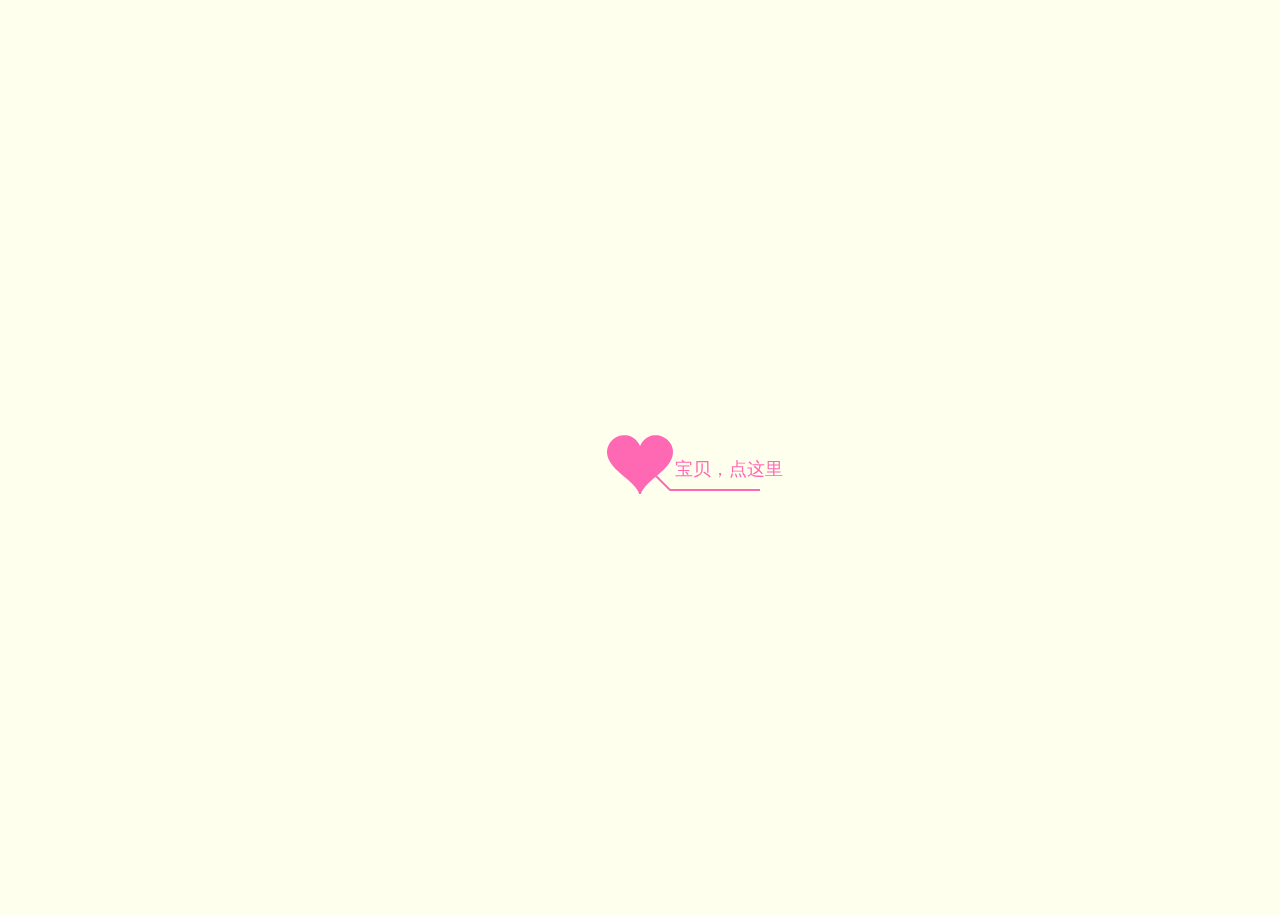
<file: index.html>
﻿<!DOCTYPE html PUBLIC "-//W3C//DTD XHTML 1.0 Strict//EN" "http://www.w3.org/TR/xhtml1/DTD/xhtml1-strict.dtd">
<html xml:lang="en" xmlns="http://www.w3.org/1999/xhtml">
  <head>
    <meta http-equiv="Content-Type" content="text/html; charset=UTF-8" />
    <title>致我最爱的女孩</title>
    <link type="text/css" rel="stylesheet" href="./file/default.css" />
    <script type="text/javascript" src="./file/config.js"></script>
    <script type="text/javascript" src="./file/jquery.min.js"></script>
    <script type="text/javascript" src="./file/jscex.min.js"></script>
    <script type="text/javascript" src="./file/jscex-parser.js"></script>
    <script type="text/javascript" src="./file/jscex-jit.js"></script>
    <script
      type="text/javascript"
      src="./file/jscex-builderbase.min.js"
    ></script>
    <script type="text/javascript" src="./file/jscex-async.min.js"></script>
    <script
      type="text/javascript"
      src="./file/jscex-async-powerpack.min.js"
    ></script>
    <script
      type="text/javascript"
      src="./file/functions.js"
      charset="utf-8"
    ></script>
    <script
      type="text/javascript"
      src="./file/love.js"
      charset="utf-8"
    ></script>
  </head>
  <body>
    <div id="main">
      <div id="error">
        本页面采用HTML5编辑，目前您的浏览器无法显示，请换成谷歌(<a
          href="http://www.google.cn/chrome/intl/zh-CN/landing_chrome.html?hl=zh-CN&brand=CHMI"
          >Chrome</a
        >)或者火狐(<a href="http://firefox.com.cn/download/">Firefox</a
        >)浏览器，或者其他游览器的最新版本。
      </div>
      <audio autoplay="autoplay" height="100" width="100">
        <source src="renxi.mp3" type="audio/mp3" />
        <embed height="100" width="100" src="renxi.mp3" />
      </audio>
      <div id="wrap">
        <div id="text">
          <div class="code">
            <span class="line">今天是一个特别的日子，</span><br />
            <span class="line">我想借着这个充满爱意的时刻，</span><br />
            <span class="line">写下对你的告白。</span><br />
            <br />
            <span class="line">有人说，</span><br />
            <span class="line">两个人相遇的概率只有十万分之一，</span><br />
            <span class="line">而我何其幸运，</span><br />
            <span class="line">在这微小的概率中遇见了你。</span><br />
            <br />
            <span class="line">与你相处的每一分每一秒，</span><br />
            <span class="line">都像被时光温柔地包裹，</span><br />
            <span class="line">让我感受到从未有过的幸福。</span><br />
            <br />
            <span class="line">你曾说过，</span><br />
            <span class="line">我或许不是最好的，</span><br />
            <span class="line">但有了我，</span><br />
            <span class="line">比什么都好。</span><br />
            <span class="line">我想告诉你，</span><br />
            <span class="line">正是因为有了你，</span><br />
            <span class="line">我的世界才变得完整。</span><br />
            <br />
            <span class="line">我想把这世间所有的美好都捧到你面前，</span><br />
            <span class="line">让你知道，</span><br />
            <span class="line">你值得一切最好的。</span><br />
          </div>
        </div>
        <div id="text2">
          <div class="code">
            <span class="line">我不擅长说甜言蜜语，</span><br />
            <span class="line">但每一句话都发自内心。</span><br />
            <span class="line">我真的很爱你，</span><br />
            <span class="line">比你能想象的还要爱。</span><br />
            <br />
            <span class="line">未来的路，</span><br />
            <span class="line">我想和你一起走下去，</span><br />
            <span class="line">无论是晴空万里，</span><br />
            <span class="line">还是风雨交加，</span><br />
            <span class="line">我都愿意与你分享每一份喜怒哀乐，</span><br />
            <span class="line">携手走过每一个春夏秋冬。</span><br />
            <span class="line"><span class="space"></span> ——爱你的大男孩</span>
          </div>
        </div>
        <div id="clock-box">
          <span class="STYLE1">这是我们在一起的</span>
          <div id="clock"></div>
        </div>
        <canvas id="canvas" width="1100" height="680"></canvas>
      </div>
    </div>

    <script></script>

    <script>
      (function () {
        var canvas = $("#canvas");

        if (!canvas[0].getContext) {
          $("#error").show();
          return false;
        }

        canvas.attr("width", window.config.canvasWidth);
        canvas.attr("height", window.config.canvasHeight);
        var width = canvas.width();
        var height = canvas.height();
        var opts = {
          seed: {
            x: width / 2,
            color: "#FF69B4",
            scale: 2,
          },
          branch: [
            [
              535,
              window.config.canvasHeight,
              570,
              250,
              500,
              200,
              30,
              100,
              [
                [
                  540,
                  500,
                  455,
                  417,
                  340,
                  400,
                  13,
                  100,
                  [[450, 435, 434, 430, 394, 395, 2, 40]],
                ],
                [
                  550,
                  445,
                  600,
                  356,
                  680,
                  345,
                  12,
                  100,
                  [[578, 400, 648, 409, 661, 426, 3, 80]],
                ],
                [539, 281, 537, 248, 534, 217, 3, 40],
                [
                  546,
                  397,
                  413,
                  247,
                  328,
                  244,
                  9,
                  80,
                  [
                    [427, 286, 383, 253, 371, 205, 2, 40],
                    [498, 345, 435, 315, 395, 330, 4, 60],
                  ],
                ],
                [
                  546,
                  357,
                  608,
                  252,
                  678,
                  221,
                  6,
                  100,
                  [[590, 293, 646, 277, 648, 271, 2, 80]],
                ],
              ],
            ],
          ],
          bloom: {
            num: 1000,
            width: 1080,
            height: 650,
          },
          footer: {
            width: 1200,
            height: 5,
            speed: 10,
          },
        };

        var tree = new Tree(canvas[0], width, height, opts);
        var seed = tree.seed;
        var foot = tree.footer;
        var hold = 1;

        canvas
          .click(function (e) {
            var offset = canvas.offset(),
              x,
              y;
            x = e.pageX - offset.left;
            y = e.pageY - offset.top;
            if (seed.hover(x, y)) {
              hold = 0;
              canvas.unbind("click");
              canvas.unbind("mousemove");
              canvas.removeClass("hand");
              $("audio")[0].play();
            }
          })
          .mousemove(function (e) {
            var offset = canvas.offset(),
              x,
              y;
            x = e.pageX - offset.left;
            y = e.pageY - offset.top;
            canvas.toggleClass("hand", seed.hover(x, y));
          });

        function sleep(ms) {
          return new Promise((resolve) => setTimeout(resolve, ms));
        }

        async function seedAnimate() {
          seed.draw();
          while (hold) {
            await sleep(10);
          }
          while (seed.canScale()) {
            seed.scale(0.95);
            await sleep(10);
          }
          while (seed.canMove()) {
            seed.move(0, 5);
            foot.draw();
            await sleep(10);
          }
        }

        async function growAnimate() {
          do {
            tree.grow();
            await sleep(10);
          } while (tree.canGrow());
        }

        async function flowAnimate() {
          do {
            tree.flower(2);
            await sleep(10);
          } while (tree.canFlower());
        }

        async function moveAnimate() {
          tree.snapshot("p1", 240, 0, 610, window.config.canvasHeight);
          while (tree.move("p1", 500, 0)) {
            foot.draw();
            await sleep(10);
          }
          foot.draw();
          tree.snapshot("p2", 500, 0, 610, 680);

          // 会有闪烁不得意这样做, (＞﹏＜)
          // canvas
          //   .parent()
          //   .css("background", "url(" + tree.toDataURL("image/png") + ")");
          // canvas.css("background", "#ffe");
          // await sleep(300);
          // canvas.css("background", "none");
        }

        async function jumpAnimate() {
          var ctx = tree.ctx;
          while (true) {
            tree.ctx.clearRect(0, 0, width, height);
            tree.jump();
            foot.draw();
            await sleep(25);
          }
        }

        async function textAnimate() {
          var together = new Date();
          together.setFullYear(
            window.config.startYear,
            window.config.startMonth,
            window.config.startDay
          ); //时间年月日
          together.setHours(0);
          together.setMinutes(0);
          together.setSeconds(0);
          together.setMilliseconds(2);

          $("#text > .code")
            .show()
            .typewriter()
            .then(() => {
              return $("#text2 > .code").show().typewriter();
            })
            .then(() => {});
          $("#clock-box").fadeIn(500);
          while (true) {
            timeElapse(together);
            await sleep(1000);
          }
        }

        async function runAsync() {
          await seedAnimate();
          await growAnimate();
          await flowAnimate();
          await moveAnimate();
          await textAnimate();
          await jumpAnimate();
        }

        runAsync();
      })();
    </script>
  </body>
</html>
</file>
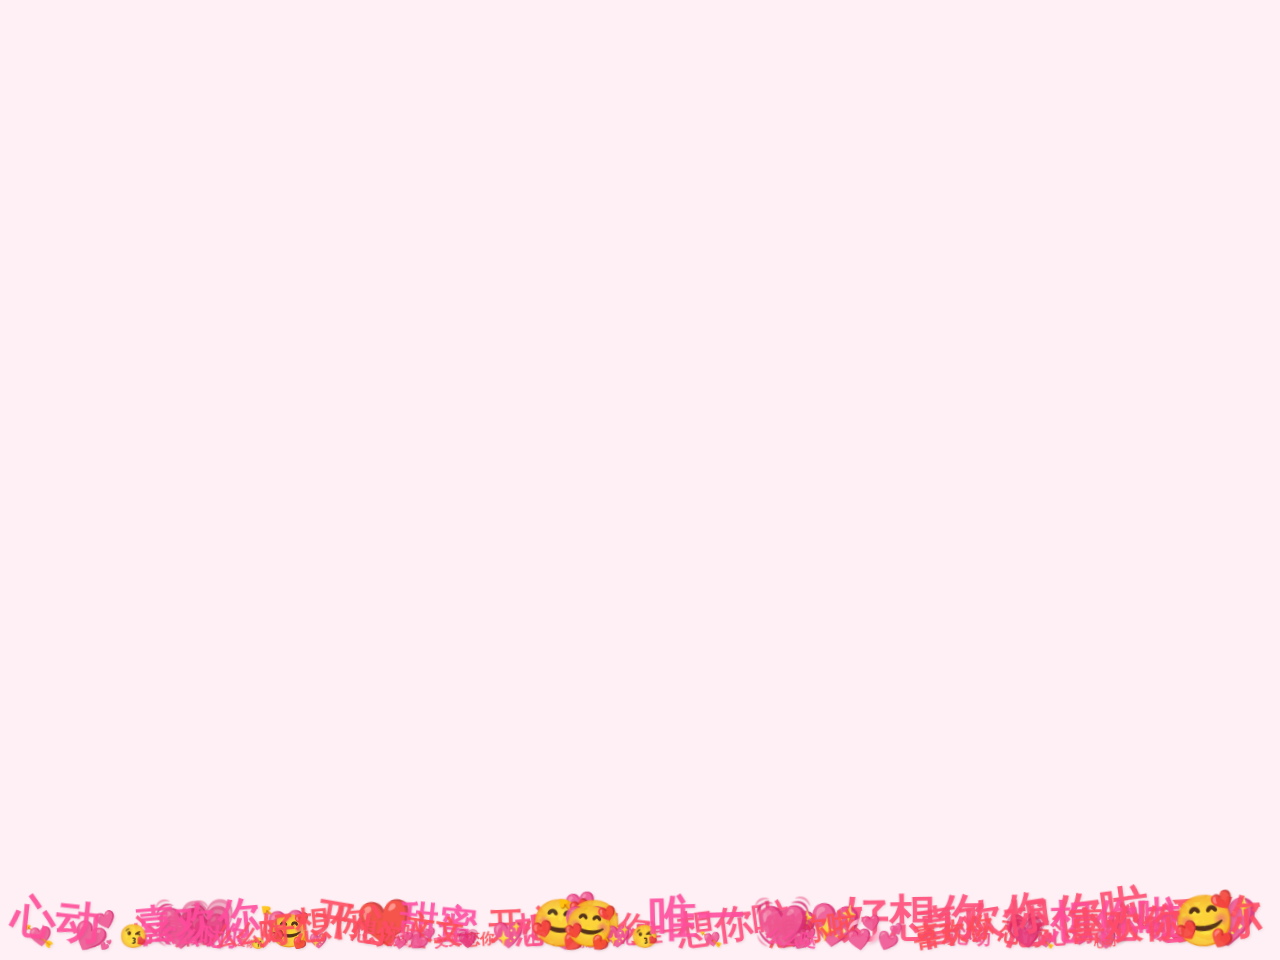
<file: 2/index.html>
<!DOCTYPE html>
<html lang="zh">
<head>
    <meta charset="UTF-8">
    <meta name="viewport" content="width=device-width, initial-scale=1.0">
    <title></title>
    <style>
        body {
            margin: 0;
            padding: 0;
            height: 100vh;
            overflow: hidden;
            background-color: #fff0f5;
            position: relative;
            font-family: 'Arial', sans-serif;
        }
        
        .floating-text {
            position: absolute;
            bottom: -50px;
            color: #ff1493;
            font-weight: bold;
            white-space: nowrap;
            animation: floatUp linear forwards;
            text-shadow: 1px 1px 3px rgba(0,0,0,0.1);
            z-index: 1;
            opacity: 0.9;
            pointer-events: none;
            will-change: transform;
        }
        
        @keyframes floatUp {
            0% {
                transform: translateY(0) rotate(0deg);
                opacity: 0.8;
            }
            100% {
                transform: translateY(-110vh) rotate(5deg);
                opacity: 0;
            }
        }
    </style>
</head>
<body>
    <script>
        // 文字内容数组
        const messages = [
            "❤️", "💖", "💗", "💘", "💝", "💞", "💕", "💓",
			"文文",
            "想你啦", "喜欢你", "爱你", "么么哒", "好想你", 
            "甜蜜", "开心", "幸福", "😘", "🥰", "💌",
            "心动", "唯一", "恋你"
        ];
        
        // 创建测量用的隐藏元素
        const measureSpan = document.createElement('span');
        measureSpan.style.visibility = 'hidden';
        measureSpan.style.position = 'absolute';
        measureSpan.style.whiteSpace = 'nowrap';
        document.body.appendChild(measureSpan);
        
        // 创建浮动文字元素（边界检查版）
        function createFloatingText() {
            // 一次性创建3个文字
            for (let i = 0; i < 3; i++) {
                const textElement = document.createElement('div');
                textElement.className = 'floating-text';
                
                // 随机选择文字
                const randomMessage = messages[Math.floor(Math.random() * messages.length)];
                textElement.textContent = randomMessage;
                
                // 随机大小 (8px 到 50px)
                const randomSize = 8 + Math.random() * 42;
                textElement.style.fontSize = `${randomSize}px`;
                
                // 测量文字宽度
                measureSpan.style.fontSize = `${randomSize}px`;
                measureSpan.innerText = randomMessage;
                const textWidth = measureSpan.offsetWidth;
                
                // 计算位置（确保不超出边界）
                const maxLeft = window.innerWidth - textWidth;
                const randomLeft = maxLeft > 0 ? Math.random() * maxLeft : 0;
                textElement.style.left = `${randomLeft}px`;
                
                // 随机动画持续时间 (4s 到 7s)
                const randomDuration = 4 + Math.random() * 3;
                textElement.style.animationDuration = `${randomDuration}s`;
                
                // 随机旋转 (-10deg 到 10deg)
                const randomRotate = -10 + Math.random() * 20;
                textElement.style.transform = `rotate(${randomRotate}deg)`;
                
                // 随机颜色
                const hue = 330 + Math.random() * 30;
                textElement.style.color = `hsl(${hue}, 100%, 65%)`;
                
                document.body.appendChild(textElement);
                
                // 动画结束后移除元素
                textElement.addEventListener('animationend', function() {
                    textElement.remove();
                });
            }
        }
        
        // 自动开始动画
		const interval = 120;
        const animationInterval = setInterval(createFloatingText, interval);
        
        // 初始填充30组文字
        for(let i = 0; i < 20; i++) {
            setTimeout(createFloatingText, i * 20);
        }
        
        // 窗口大小变化时重新计算位置
        window.addEventListener('resize', function() {
            clearInterval(animationInterval);
            setInterval(createFloatingText, interval);
        });
    </script>
</body>
</html>
</file>
<file: file/default.css>
body{margin:0;padding:0;background:#ffe;font-size:20px;font-family:'微软雅黑','宋体',sans-serif;color:#231F20;overflow:auto}
a {color:#000;font-size:14px;}
#main{width:100%;}
#wrap{position:relative;margin:0 auto;width:1100px;height:900px;margin-top:10px;}
#text{width:400px;
height:560px;
left:20px;
top:50px;
position:absolute;
}
#text2{width:400px;
height:260px;
left:350px;
top:400px;
position:absolute;
}
.code{display:none;font-size:16px;}
#clock-box {position:absolute;left:20px;top:780px;font-size:28px;display:none;}
#clock-box a {font-size:28px;text-decoration:none;}
#clock{margin-left:48px;}
#clock .digit {font-size:48px;}
#canvas{margin:0 auto;width:1100px;height:900px;position:relative;z-index:9999;}
#error{margin:0 auto;text-align:center;margin-top:60px;display:none;}
.hand{cursor:pointer;}
.line{margin-left:5px;}
.space{margin-right:140px;}
</file>
